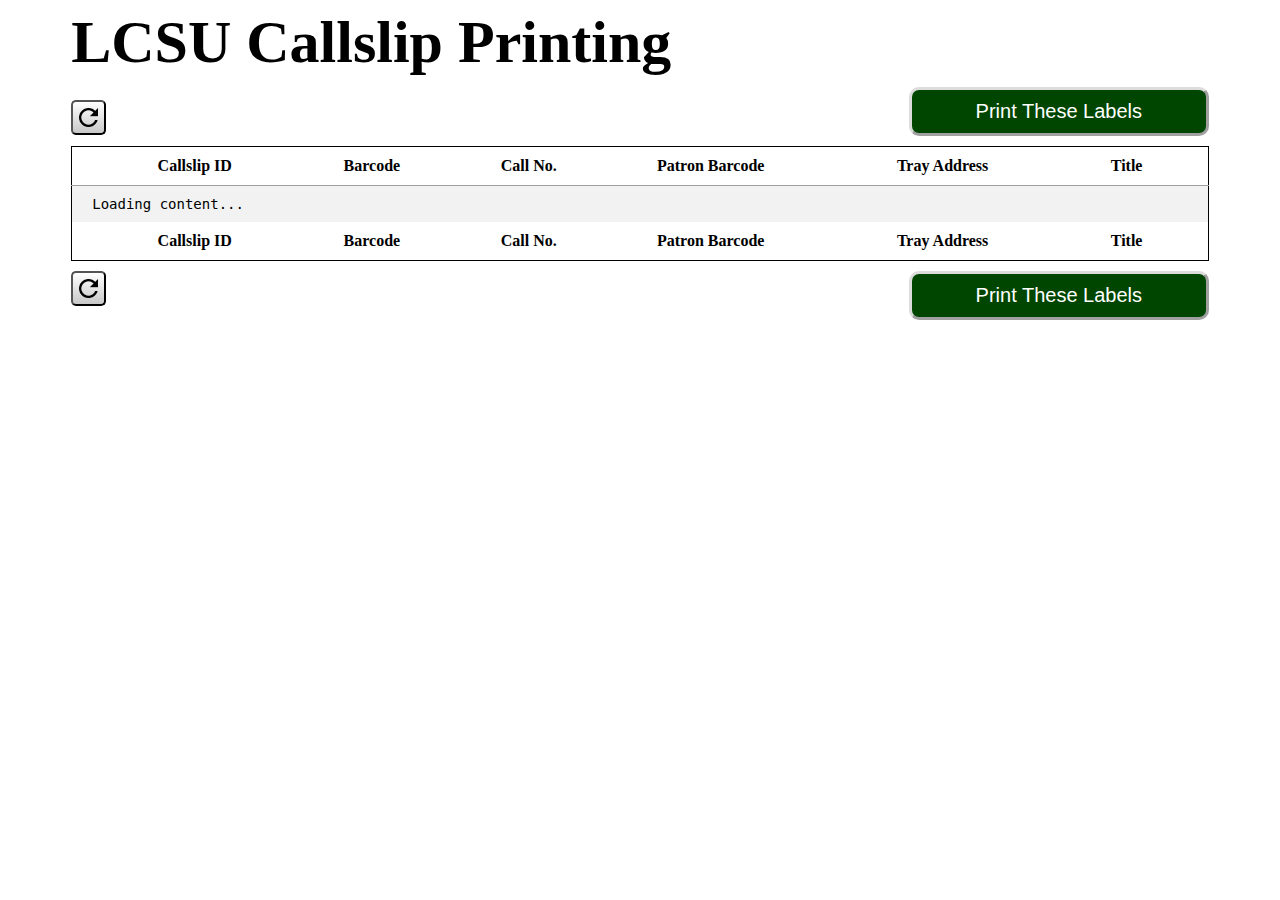
<file: tools/lcsu-callslip/index.html>
<!doctype html>
<html lang="en">
	<head>
		<meta charset="utf-8">
		<title>LCSU Callslip</title>
		<link rel="stylesheet" href="ui/callslip.css?v=1.0">
		<script src="ui/callslip.js?v=1.0"></script>
	</head>
	<body>
		<div class="content">
			<h1>LCSU Callslip Printing</h1>
			<div class="controlBar">
				<div class="left">
					<div class="reload">
						<button title="reload" aria-label="reload the callslip list"></button>
					</div>
					<div class="message">
					</div>
				</div>
				<div class="print-labels">
					<button>Print These Labels</button>
				</div>
			</div>
			
			<div class="results">
				<table>
					<thead>
						<tr>
							<td class=\"label-count\"></td>
							<td class=\"call-slip-id\">Callslip ID</td>
							<td class=\"i-barcode\">Barcode</td>
							<td class=\"call-number\">Call No.</td>
							<td class=\"p-barcode\">Patron Barcode</td>
							<td class=\"tray-address\">Tray Address</td>
							<td class=\"title-brief\">Title</td>
						</tr>
					</thead>
					<tfoot>
						<tr>
							<td class=\"label-count\"></td>
							<td class=\"call-slip-id\">Callslip ID</td>
							<td class=\"i-barcode\">Barcode</td>
							<td class=\"call-number\">Call No.</td>
							<td class=\"p-barcode\">Patron Barcode</td>
							<td class=\"tray-address\">Tray Address</td>
							<td class=\"title-brief\">Title</td>
						</tr>
					</tfoot>
					<tbody>
						<tr>
							<td colspan="7" class="table-message">
								Loading content...
							</td>
						</tr>
					</tbody>
				</table>
			</div>

			<div class="controlBar">
				<div class="left">
					<div class="reload">
						<button title="reload" aria-label="reload the callslip list"></button>
					</div>
					<div class="message">
					</div>
				</div>
				<div class="print-labels">
					<button>Print These Labels</button>
				</div>
			</div>

		</div>
	</body>
</html>
</file>
<file: tools/lcsu-callslip/ui/callslip.css>
/*
To change this license header, choose License Headers in Project Properties.
To change this template file, choose Tools | Templates
and open the template in the editor.
*/
/* 
    Created on : Jun 20, 2019, 5:14:36 PM
    Author     : asw76
*/

div.content {
	width: 90%;
	margin:0 auto;
	font-family: Georgia, serif;
	font-size: 14px;
}

h1 {
	font-size: 60px;
	margin: 0 0 10px;
}

div.controlBar {
	display: flex;
	flex-flow: row nowrap;
	justify-content: space-between;
	align-items: flex-end;
	margin-bottom: 10px;
	margin-top: 10px;
}

div.controlBar:nth-child(4) {
	align-items: flex-start;
}

div.controlBar > div.left {
	flex-grow: 9;
}

div.controlBar div.reload {
	float: left;
	margin-right: 10px;
}

div.reload > button {
	width: 35px;
	height: 35px;
	background: no-repeat center/60% url(reload.png); /* failover for browsers that don't support multiple backgrounds */
	background: no-repeat center/60% url(reload.png), center/100% linear-gradient(rgb(255, 255, 255), rgb(200, 200, 200));
	border-radius: 5px;
}

div.reload > button:hover {
	background: no-repeat center/60% url(reload.png); /* failover for browsers that don't support multiple backgrounds */
	background: no-repeat center/60% url(reload.png), center/100% linear-gradient(rgb(255, 255, 255), rgb(240, 240, 240));
}

div.reload > button.inProgress {
	background: no-repeat center/60% url(spinner.gif); /* failover for browsers that don't support multiple backgrounds */
	background: no-repeat center/60% url(spinner.gif), center/100% linear-gradient(rgb(255, 255, 255), rgb(240, 240, 240));
}

div.controlBar div.message {
	text-align: left;
	font-size: 24px;
}
div.controlBar > div.print-labels {
	flex-grow: 1;
	text-align: right;
}

div.controlBar > div.print-labels > button {
	background-color: rgb(0, 70, 0);
	color: white;
	border-radius: 10px;
	font-size: 20px;
	padding: 10px 30px;
	cursor: pointer;
	border-top: 3px solid rgb(220, 220, 220);
	border-left: 3px solid rgb(220, 220, 220);
	border-bottom: 3px solid rgb(160, 160, 160);
	border-right: 3px solid rgb(160, 160, 160);
	width: 300px;
}

div.controlBar > div.print-labels > button.printing {
	background-color: rgb(40, 40, 40);
	color: white;
}

div.controlBar > div.print-labels > button:hover {
	background-color: rgb(0, 100, 0);
}

div.controlBar > div.print-labels > button.printing:hover {
	background-color: rgb(70, 70, 70);
}

div.results {
	overflow-x: auto;
}

div.results table {
	border: 1px solid black;
	border-collapse: collapse;
	width: 100%;
}

div.results thead, div.results tfoot {
	font-size: 16px;
	font-weight: 900;
}

div.results tbody>tr {
	border-top: 1px solid #a0a0a0;
	font-family: "Lucida Console", Monaco, monospace;
}
div.results tbody>tr:nth-child(odd) {
	background-color: rgb(242, 242, 242);
}
div.results td {
	padding: 10px 20px;
}
div.results td.label-count, div.results td.patron-id {
	text-align: right;
}

div.results td.call-slip-id {
	text-align: center;
}
</file>
